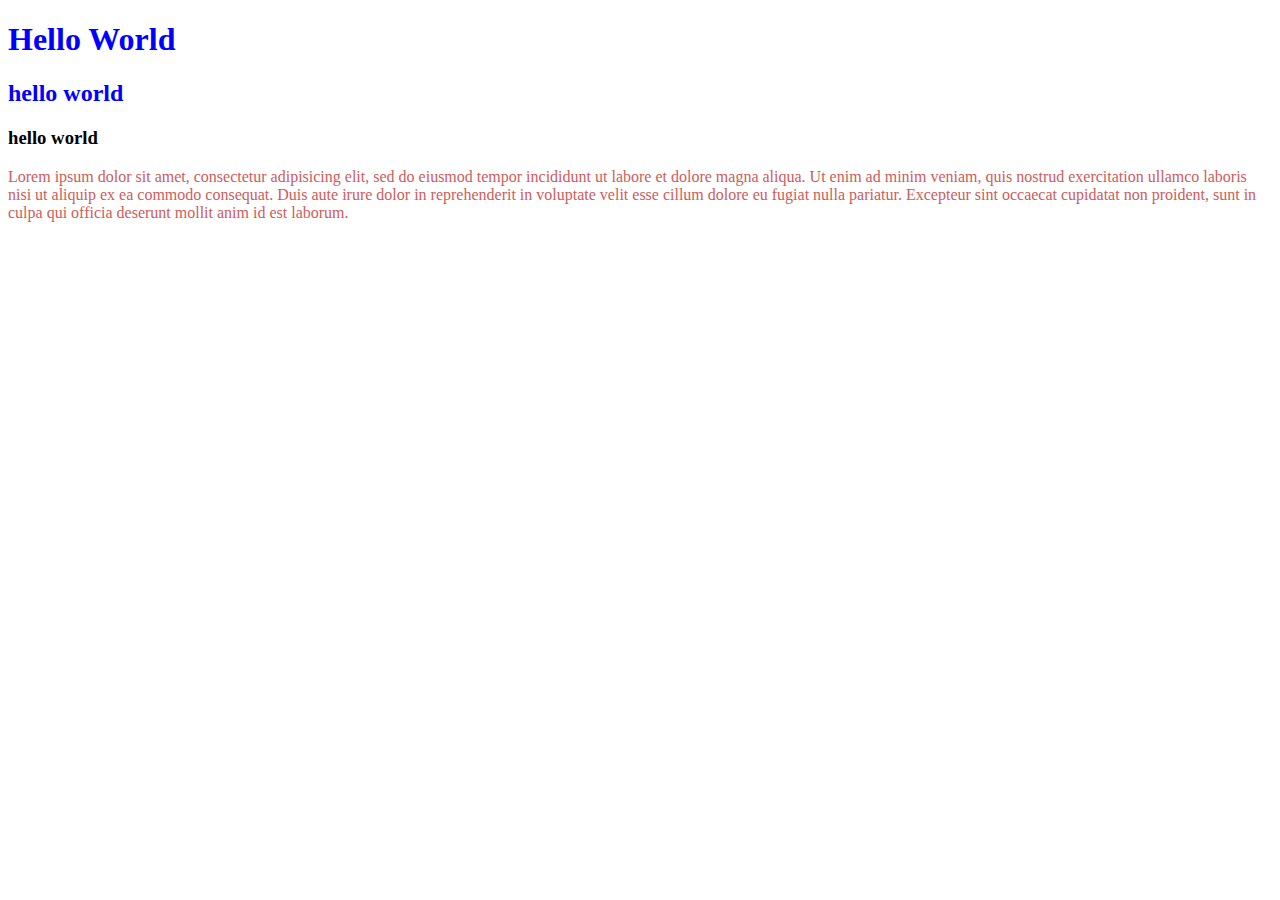
<file: index.html>
<!DOCTYPE html>
<html>
<head>
	<meta charset="utf-8">
	<meta name="viewport" content="width=device-width, initial-scale=1">
	<title>External CSS88</title>
	<link rel="stylesheet" type="text/css" href="style.css">
</head>
<body>

	<h1>Hello World</h1>
	<h2>hello world</h2>
	<h3>hello world</h3>
	<p>Lorem ipsum dolor sit amet, consectetur adipisicing elit, sed do eiusmod
	tempor incididunt ut labore et dolore magna aliqua. Ut enim ad minim veniam,
	quis nostrud exercitation ullamco laboris nisi ut aliquip ex ea commodo
	consequat. Duis aute irure dolor in reprehenderit in voluptate velit esse
	cillum dolore eu fugiat nulla pariatur. Excepteur sint occaecat cupidatat non
	proident, sunt in culpa qui officia deserunt mollit anim id est laborum.</p>


</body>
</html>
</file>
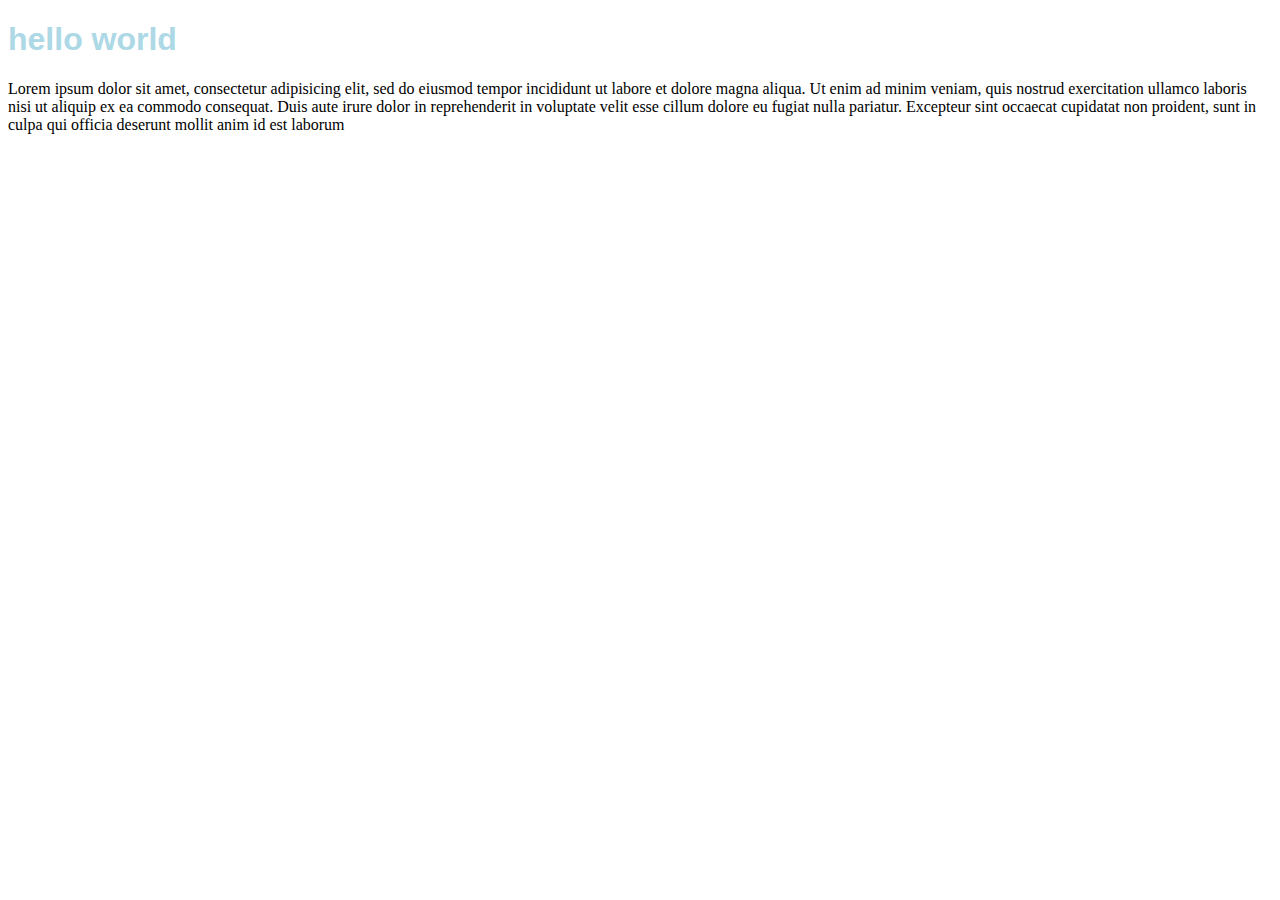
<file: embed.html>
<!DOCTYPE html>
<html>
<head>
	<meta charset="utf-8">
	<meta name="viewport" content="width=device-width, initial-scale=1">
	<title>Embed CSS</title>
	<style>
		
		h1 {
			color: lightblue;
			font-family: arial;
		}
		
	</style>
</head>
<body>

<h1>hello world</h1>

<p>Lorem ipsum dolor sit amet, consectetur adipisicing elit, sed do eiusmod
tempor incididunt ut labore et dolore magna aliqua. Ut enim ad minim veniam,
quis nostrud exercitation ullamco laboris nisi ut aliquip ex ea commodo
consequat. Duis aute irure dolor in reprehenderit in voluptate velit esse
cillum dolore eu fugiat nulla pariatur. Excepteur sint occaecat cupidatat non
proident, sunt in culpa qui officia deserunt mollit anim id est laborum</p>

<body>
</html>
</file>
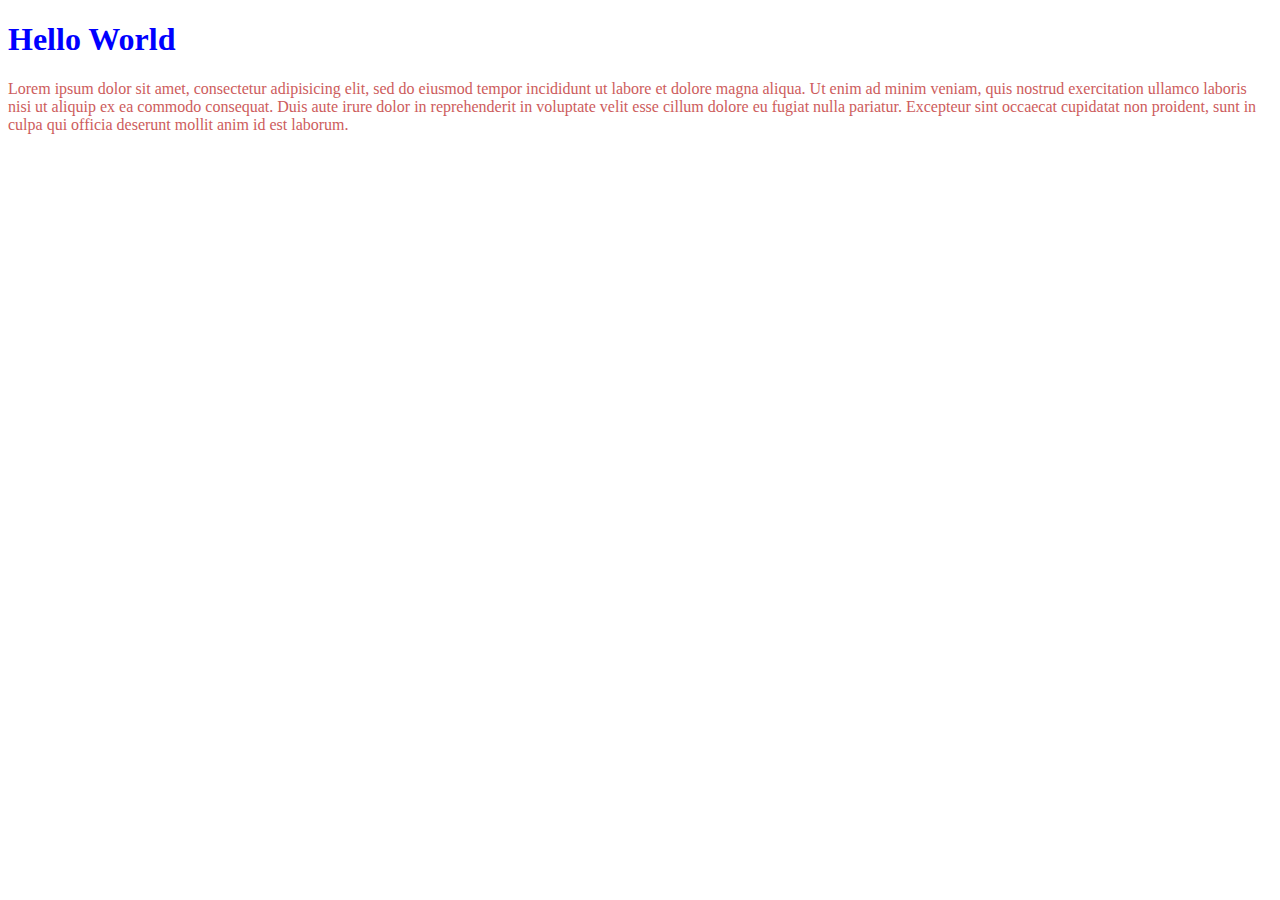
<file: inline.html>
<!DOCTYPE html>
<html>
<head>
	<meta charset="utf-8">
	<meta name="viewport" content="width=device-width, initial-scale=1">
	<title>Inline CSS</title>
	<link rel="stylesheet" type="text/css" href="style.css">
</head>
<body>

<h1 ="color: lightblue; ">Hello World</h1>
<p>Lorem ipsum dolor sit amet, consectetur adipisicing elit, sed do eiusmod
tempor incididunt ut labore et dolore magna aliqua. Ut enim ad minim veniam,
quis nostrud exercitation ullamco laboris nisi ut aliquip ex ea commodo
consequat. Duis aute irure dolor in reprehenderit in voluptate velit esse
cillum dolore eu fugiat nulla pariatur. Excepteur sint occaecat cupidatat non
proident, sunt in culpa qui officia deserunt mollit anim id est laborum.</p>

</body>
</html>
</file>
<file: style.css>
h1{
    color: blue;
    font -family: arial;
    font -size:  100px;
}

p{
    color: indianred;
    font -family: arial;
    font -size:  300px;
}

h2{
    color: blue;
    font -family: arial;
    font -size:  100px;
}
</file>
